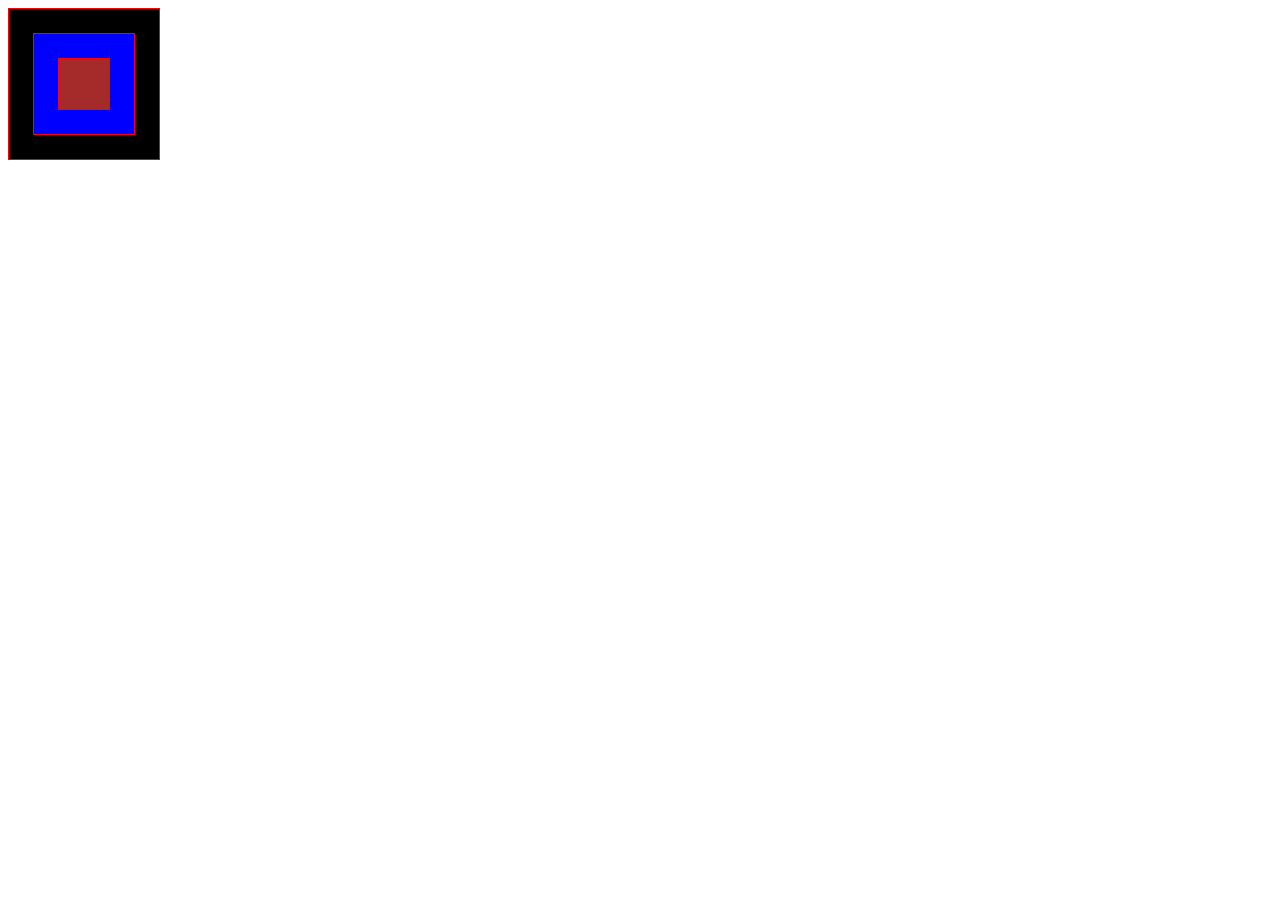
<file: EVENTPROPOGATION/index.html>
<!DOCTYPE html>
<html lang="en">
<head>
    <meta charset="UTF-8">
    <meta name="viewport" content="width=device-width, initial-scale=1.0">
    <title>Document</title>
    <link rel="stylesheet" href="style.css">
</head>
<body>
    <div id="gparent">
        <div id="parent">
            <div id="child"></div>
        </div>
    </div>

    <script>
        let gparent = document.querySelector("#gparent");
        let parent = document.querySelector("#parent");
        let child = document.querySelector("#child");


        gparent.addEventListener("click",()=>{

            console.log("gparent");

        });
        parent.addEventListener("click",(e1)=>{

            e1.stopPropagation();
            console.log("parent");

        });

        child.addEventListener("click",(e2)=>{
            e2.stopPropagation();
            console.log("child");

        });

    </script>
</body>
</html>
</file>
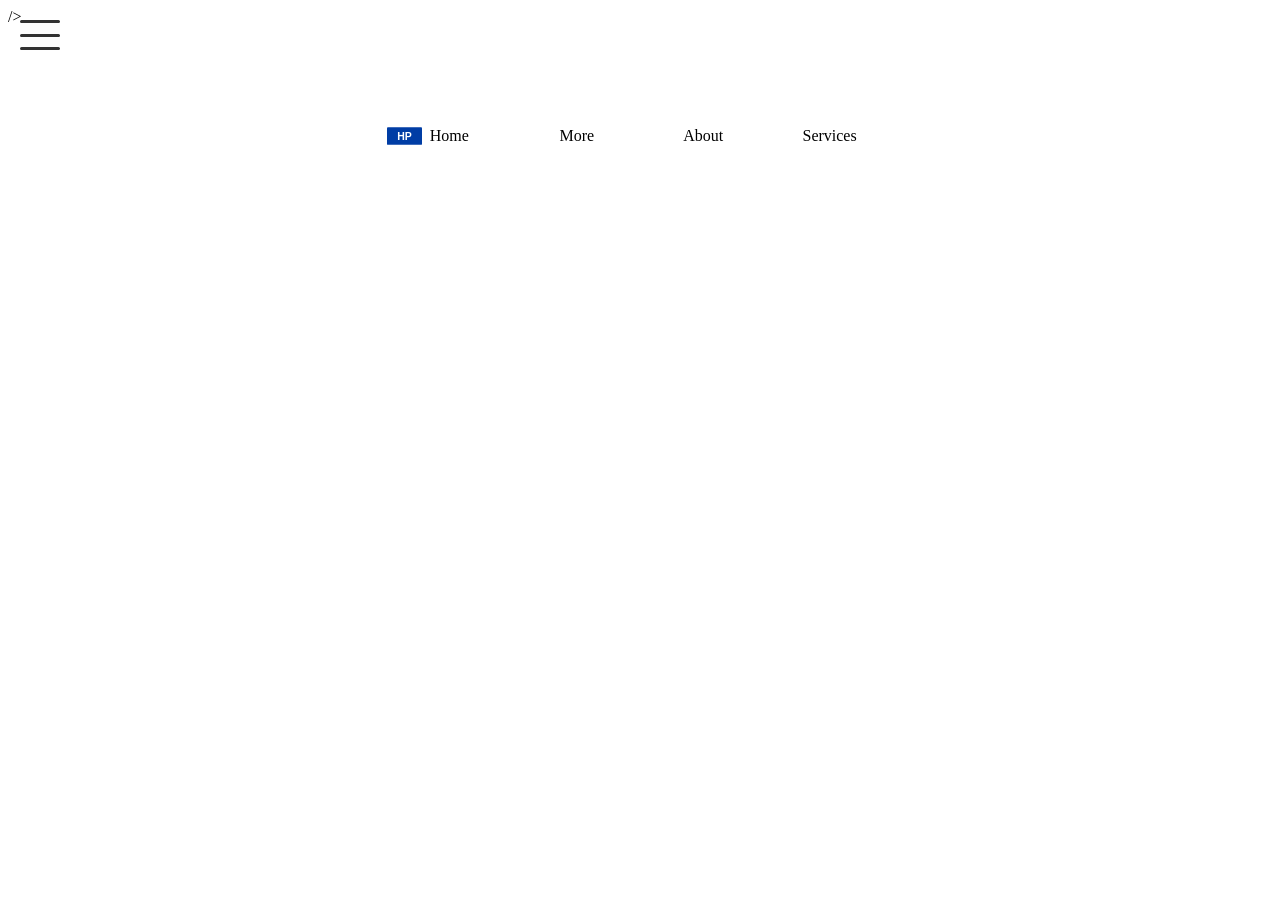
<file: FLIPKART/index.html>
<!DOCTYPE html>
<html lang="en">

<head>
    <meta charset="UTF-8">
    <meta name="viewport" content="width=device-width, initial-scale=1.0">
    <link rel="stylesheet" href="./style.css">
    />
    <title>NAVBAR</title>
</head>

<body>
    <div class="header">
        <div class="left_header">
            <div class="filpkart_logo"></div>
            <div class="travel_logo"></div>
            <div class="grocery_logo"></div>
        </div>
        <div class="right_header">
            <div class="home_on_header"></div>
        </div>
    </div>
    <div class="hamburger_menu">
        <div class="hamburger_icon">
            <span></span>
            <span></span>
            <span></span>
        </div>
        <div class="hamburger_menu_items">
            <a href="#home">Home</a>
            <a href="#about">About</a>
            <a href="#service">Service</a>
        </div>
    </div>
    <nav class="navigation_bar">
        <div class=" user_info ">
            <div class="user_logo_with_hp">
                <div class="hp_logo_nav"></div>
                <div class="user_logo"><i class="fa-solid fa-user"></i> Home</div>
            </div>
            <div class="more">More</div>
            <div class="cart"><i class="fa-solid fa-cart-arrow-down"></i> About</div>
            <div class="cart"><i class="fa-solid fa-cart-arrow-down"></i> Services</div>
        </div>
    </nav>
</body>
</html>
</file>
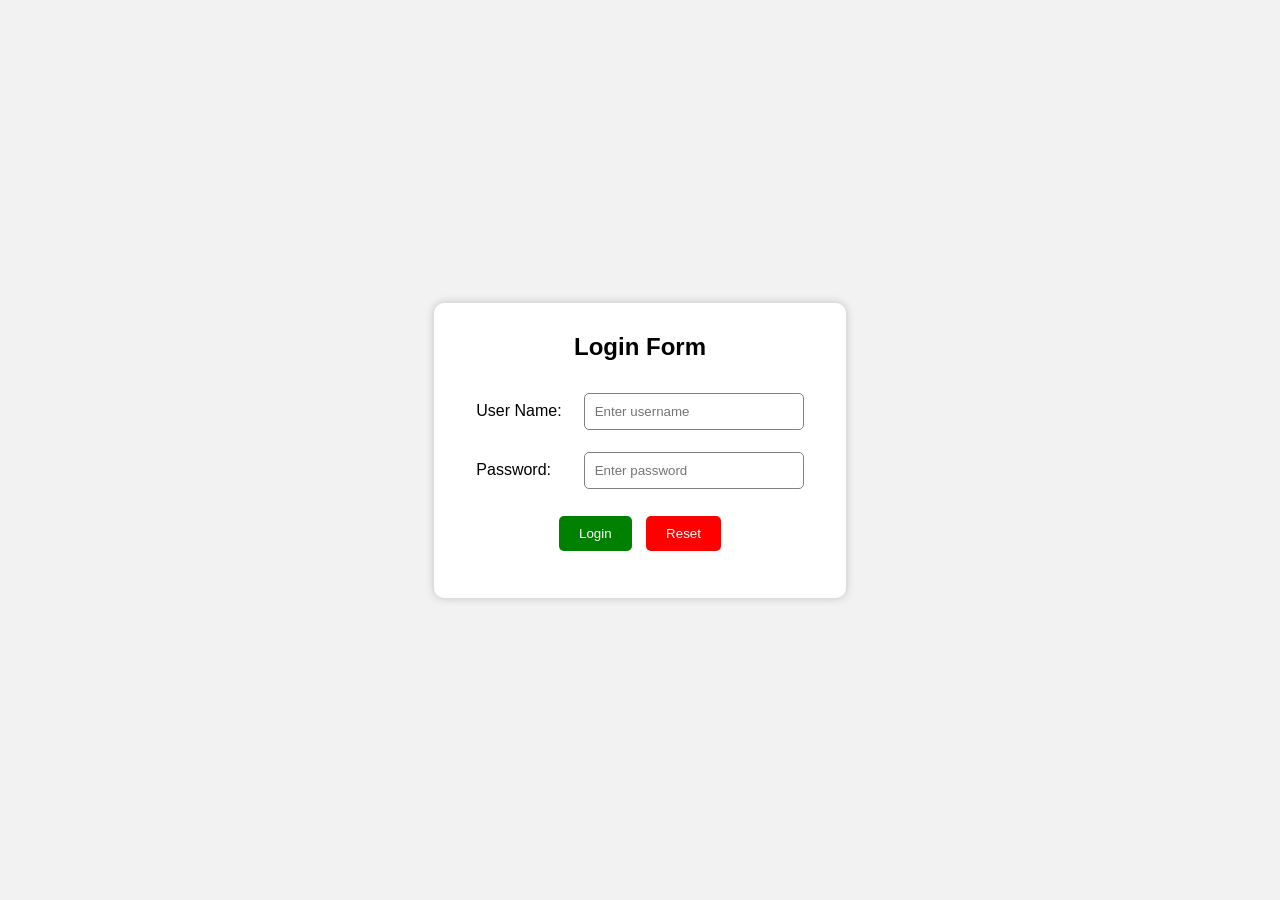
<file: key_events.html/key_events.html>
<!DOCTYPE html>
<html lang="en">
<head>
    <meta charset="UTF-8" />
    <meta name="viewport" content="width=device-width, initial-scale=1.0"/>
    <title>Login Page</title>

    <style>

        *{
            margin: 0;
            padding: 0;
            box-sizing: border-box;
            font-family: Arial, sans-serif;
        }

        body{
            height: 100vh;
            display: flex;
            justify-content: center;
            align-items: center;
            background: #f2f2f2;
        }

        .container{
            background: white;
            padding: 30px;
            border-radius: 10px;
            box-shadow: 0 0 10px rgba(0,0,0,0.2);
        }

        h2{
            text-align: center;
            margin-bottom: 20px;
        }

        table td{
            padding: 10px;
        }

        input{
            width: 220px;
            padding: 10px;
            border: 1px solid gray;
            border-radius: 5px;
        }

        .btns{
            text-align: center;
        }

        button{
            padding: 10px 20px;
            border: none;
            border-radius: 5px;
            cursor: pointer;
            margin: 5px;
        }

        .login-btn{
            background: green;
            color: white;
        }

        .reset-btn{
            background: red;
            color: white;
        }

    </style>
</head>
<body>

    <div class="container">

        <form id="loginForm">

            <h2>Login Form</h2>

            <table>

                <tr>
                    <td>User Name:</td>

                    <td>
                        <input type="text" id="username" placeholder="Enter username" required>
                    </td>
                </tr>

                <tr>
                    <td>Password:</td>

                    <td>
                        <input type="password" id="password" placeholder="Enter password" required>
                    </td>
                </tr>

                <tr>
                    <td colspan="2" class="btns">

                        <button type="submit" class="login-btn">
                            Login
                        </button>

                        <button type="reset" class="reset-btn">
                            Reset
                        </button>

                    </td>
                </tr>

            </table>

        </form>

    </div>
    <script>

    let form = document.querySelector("#loginForm");
    let resetBtn = document.querySelector("#resetBtn");

    // Login button
    form.addEventListener("submit", (e) => {

        e.preventDefault();

        let uname = document.querySelector("#username").value;
        let pass = document.querySelector("#password").value;

        // Store data
        localStorage.setItem("username", uname); // key and value pair
        localStorage.setItem("password", pass); // key and value pair

        // alert("Login Data Stored Successfully!");

        console.log(localStorage.getItem("username"));
        console.log(localStorage.getItem("password"));

    });

    // Reset button
    resetBtn.addEventListener("click", () => {

        document.querySelector("#username").value = "";
        document.querySelector("#password").value = "";

        localStorage.removeItem("username");
        localStorage.removeItem("password");

        // alert("Data Reset Successfully!");

    });

</script>

</body>
</html>
</file>
<file: EVENTPROPOGATION/style.css>
#gparent{
    border: 1px solid red;
    height: 150px;
    width: 150px;
    display: flex;
    align-items: center;
    justify-content: center;
    background-color: black;
}
#parent{
    border: 1px solid red;
    height: 100px;
    width: 100px;
    display: flex;
    align-items: center;
    justify-content: center;
    background-color: blue;
}
#child{
    border: 1px solid red;
    height: 50px;
    width: 50px;
    background-color: brown;
}
</file>
<file: FLIPKART/style.css>
.header {
    border: 2px solid none;
    height: 70px;
    width: 100%;
    display: flex;
    justify-content: center;
    align-items: center;
}

.right_header {
    border: 2px solid none;
    width: 50%;
    height: 70px;
    display: flex;
    justify-content: center;
    align-items: center;
}

.left_header {
    border: 2px solid none;
    width: 50%;
    height: 70px;
    display: flex;
    justify-content: center;
    align-items: center;
    justify-content: space-evenly;
}

.filpkart_logo,
.travel_logo,
.grocery_logo {
    border: 2px solid none;
    height: 50px;
}

.filpkart_logo {
    width: 150px;
    /* give proper width */
    height: 50px;
    /* IMPORTANT: height must be defined */
    background-size: contain;
    /* or cover */
    background-repeat: no-repeat;
    background-position: center;
}

.travel_logo {
    width: 150px;
    /* give proper width */
    height: 50px;
    /* IMPORTANT: height must be defined */
   
    /* or cover */
    background-repeat: no-repeat;
    background-position: center;
}

.grocery_logo {
    width: 150px;
    /* give proper width */
    height: 50px;
    /* IMPORTANT: height must be defined */
    background-size: contain;
    /* or cover */
    background-repeat: no-repeat;
    background-position: center;
}

.hp_logo {
    width: 150px;
    /* give proper width */
    height: 50px;
    /* IMPORTANT: height must be defined */
    background-image: url('data:image/svg+xml;utf8,<svg xmlns="http://www.w3.org/2000/svg" viewBox="0 0 200 100"><rect width="200" height="100" fill="%23003DA5" rx="5"/><text x="100" y="70" font-size="60" font-weight="bold" fill="white" text-anchor="middle" font-family="Arial">HP</text></svg>');
    background-size: contain;
    /* or cover */
    background-repeat: no-repeat;
    background-position: center;
}

/* HP Logo in Navigation */
.user_logo_with_hp {
    display: flex;
    align-items: center;
    gap: 8px;
    width: 30%;
}

.hp_logo_nav {
    width: 35px;
    height: 35px;
    background-image: url('data:image/svg+xml;utf8,<svg xmlns="http://www.w3.org/2000/svg" viewBox="0 0 200 100"><rect width="200" height="100" fill="%23003DA5" rx="5"/><text x="100" y="70" font-size="60" font-weight="bold" fill="white" text-anchor="middle" font-family="Arial">HP</text></svg>');
    background-size: contain;
    background-repeat: no-repeat;
    background-position: center;
    flex-shrink: 0;
}

.home_on_header {
    border: 2px solid none;
    height: 50px;
    width: 150px;
}

.home_on_header {
    background-size: contain;
    /* or cover */
    background-repeat: no-repeat;
    background-position: center;
    width: 150px;
    /* give proper width */
    height: 50px;
}

.location_details {
    height: 50px;
    width: 250px;
    border: 2px solid none;
    display: flex;
    align-items: center;
    justify-content: center;
}


/* navigation bar */

.navigation_bar {
    border: 2px solid none;
    height: 80px;
    width: 100%;
    display: flex;
    justify-content: center;
    align-items: center;
}

.search_engine,
.user_info {
    border: 2px solid none;
    height: 50px;
}

.search_engine {
    width: 70%;
    display: flex;
    justify-content: center;
    align-items: center;
}

input {
    width: 80%;
    height: 35px;
    border-radius: 10px;
    border-color: rgb(200, 173, 226);
}

.user_info {
    width: 40%;
    justify-content: center;
    display: flex;
    align-items: center;
}

.user_logo,
.more,
.cart {
    border: 2px solid none;
    height: 40px;
    width: 30%;
    display: flex;
    justify-content: center;
    align-items: center;
}

/* Hamburger Menu Styles */
.hamburger_menu {
    position: fixed;
    top: 20px;
    left: 20px;
    z-index: 1000;
}

.hamburger_icon {
    width: 40px;
    height: 30px;
    display: flex;
    flex-direction: column;
    justify-content: space-between;
    cursor: pointer;
}

.hamburger_icon span {
    width: 100%;
    height: 3px;
    background-color: #333;
    border-radius: 2px;
    transition: 0.3s ease;
}

.hamburger_menu:hover .hamburger_icon span:nth-child(1) {
    transform: translateY(10px) rotate(45deg);
}

.hamburger_menu:hover .hamburger_icon span:nth-child(2) {
    opacity: 0;
}

.hamburger_menu:hover .hamburger_icon span:nth-child(3) {
    transform: translateY(-10px) rotate(-45deg);
}

.hamburger_menu_items {
    position: absolute;
    top: 50px;
    left: 0;
    background-color: #fff;
    border: 2px solid #333;
    border-radius: 5px;
    min-width: 150px;
    display: none;
    flex-direction: column;
    box-shadow: 0 4px 8px rgba(0, 0, 0, 0.1);
    opacity: 0;
    transform: translateY(-10px);
    transition: opacity 0.3s ease, transform 0.3s ease;
}

.hamburger_menu:hover .hamburger_menu_items {
    display: flex;
    opacity: 1;
    transform: translateY(0);
}

.hamburger_menu_items a {
    padding: 12px 20px;
    text-decoration: none;
    color: #333;
    font-weight: 500;
    border-bottom: 1px solid #eee;
    transition: background-color 0.3s ease;
}

.hamburger_menu_items a:last-child {
    border-bottom: none;
}

.hamburger_menu_items a:hover {
    background-color: #f0f0f0;
    padding-left: 30px;
}
</file>
